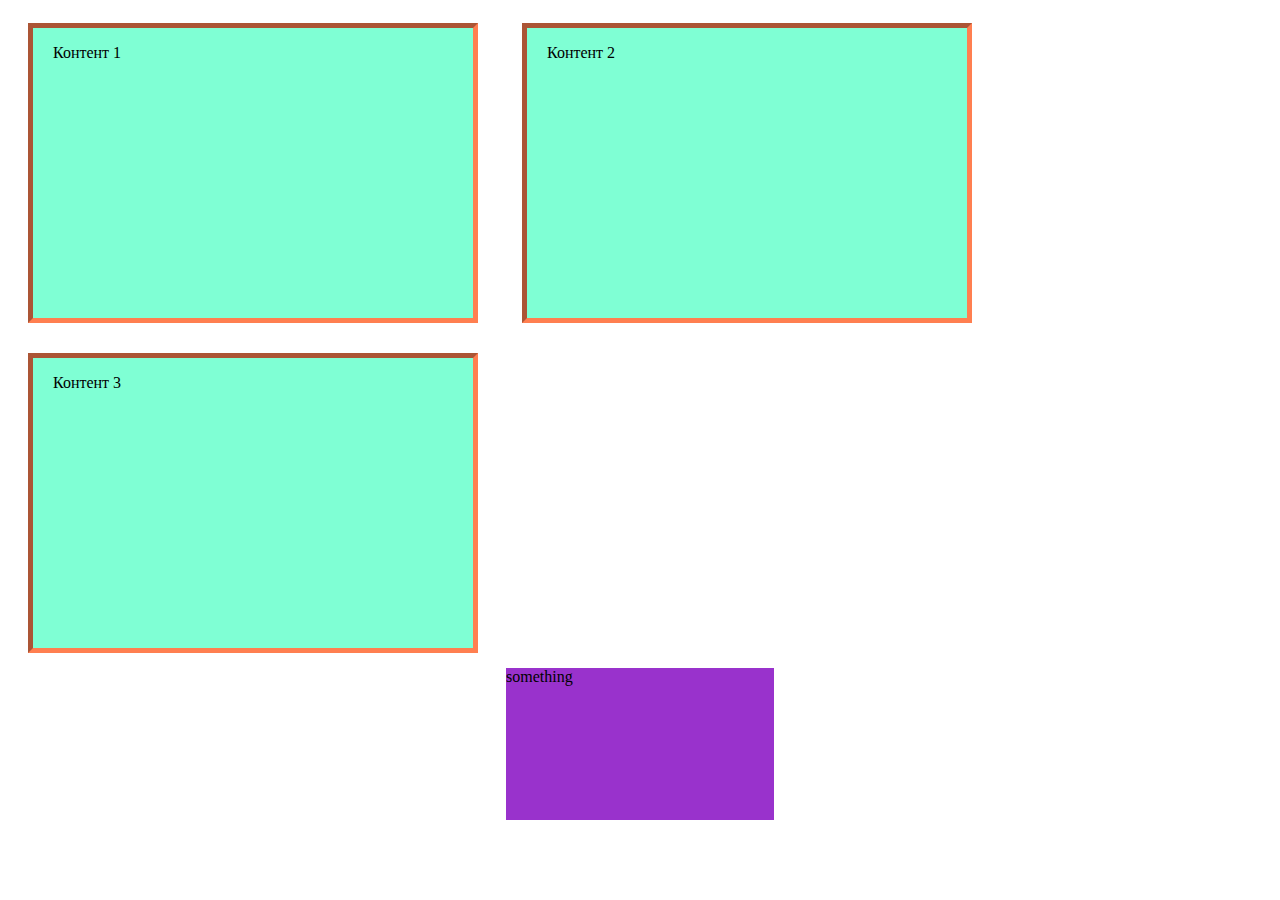
<file: block.html>
<!DOCTYPE html>
<html lang="en">
<head>
    <meta charset="UTF-8">
    <meta name="viewport" content="width=device-width, initial-scale=1.0">
    <title>Document</title>
    <link rel="stylesheet" href="/css/block.css">
</head>
<body>
    <div class="content item-1">Контент 1</div>
    <div class="content item-2">Контент 2</div>
    <div class="content item-3">Контент 3</div>

    <div class="object">something</div>
</body>
</html>
</file>
<file: css/block.css>
.content {
    width: 450px;
    height: 300px;
    background-color: aquamarine;
    /*внутрішні відступи*/
    /*    padding: 31px;
      padding-top: 10px;*/
    padding: 16px 20px;
  
    /*Зовнішні відступи*/
    margin: 15px 20px;
  
    box-sizing: border-box;
    /*box-sizing: content-box;*/
    border-color: cornflowerblue;
    border-width: 5px 11px;
    border-style: solid;
    border-top-width: 3px;
    border-right-width: 4px;
    border-top-style: dashed;
    border-right-style: double;
    /*border-style: dotted double;*/
    border: 5px inset coral;
    /*  display: inline;*/ /*?значення,яке розташовує елементи в одному рядку один за одним {не можна задати висоту і ширину}*/
    /*? Блокові елементи (block)​: візуально - це прямокутні області, що йдуть одна за одною зверху вниз*/
    /*? Інлайн-блокові елементи (inline-block) - гібрид між блоковими та рядковими елементами, який взяв все найкраще від обох (елементи розташовуються в рядку один за одним та мають властивості width і height які ми задаємо)*/
  
    display: inline-block;
  }
  
  .object {
      width: 268px; ;
      height: 152px;
      background-color: darkorchid;
      margin-left: auto;
      margin-right: auto;
  }
  * {
    box-sizing: border-box;
  }
</file>
